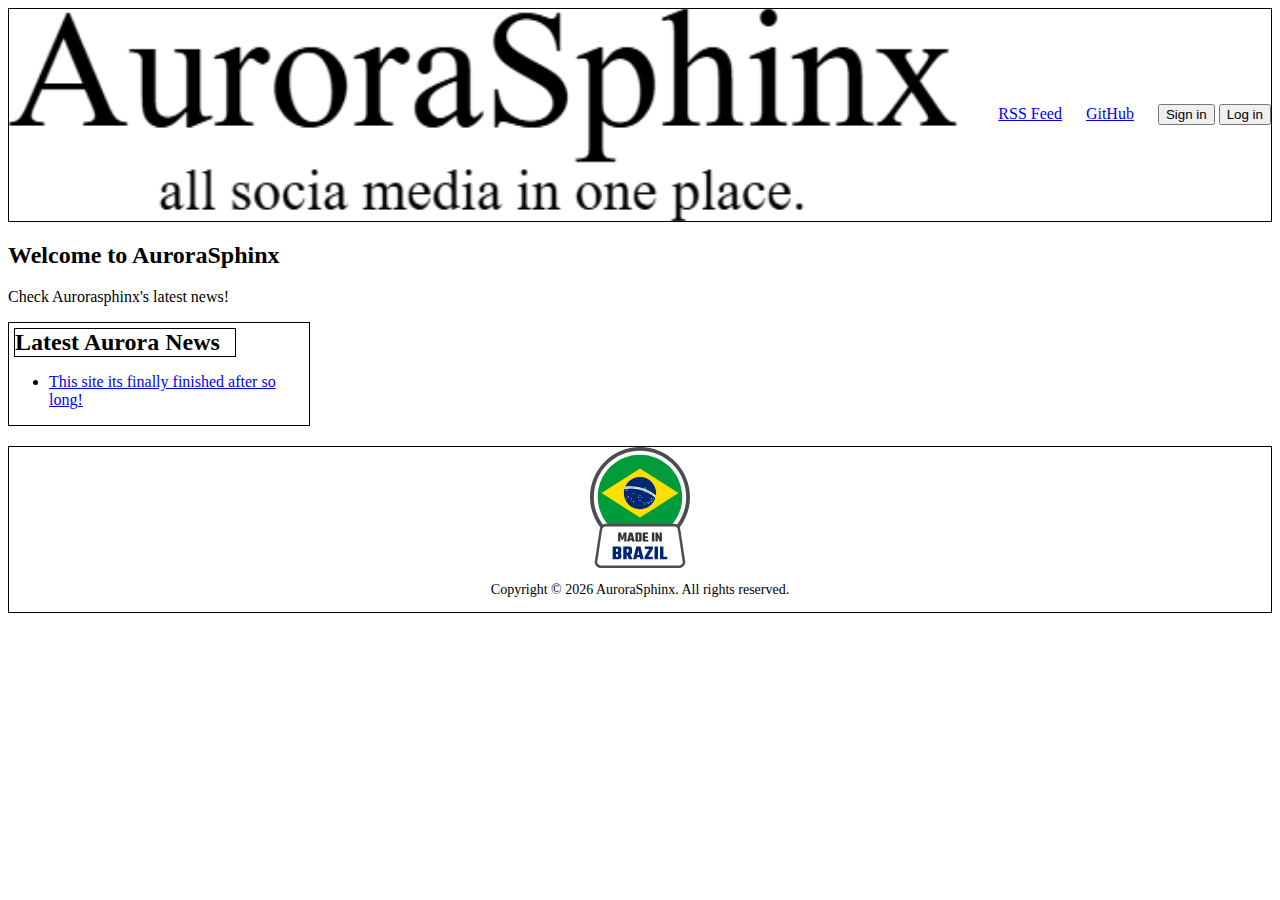
<file: index.html>
<!DOCTYPE html>
<html lang="en">
<head>
  <meta charset="UTF-8">
  <meta name="viewport" content="width=device-width, initial-scale=1.0">
  <title>AuroraSphinx</title>
  <link rel="stylesheet" href="style.css">
</head>
<body>
<header>
  <img src="images/logo.svg" width="250" alt="logo" class="logo">
  <nav>
    <ul>
      <li><a href="#RSS">RSS Feed</a></li>
      <li><a href="/pages/github.html">GitHub</a></li>
      <button type="button">Sign in</button>
      <button type="button">Log in</button>
    </ul>
  </nav>
</header>
<main>
  <section class="intro">
    <h2>Welcome to AuroraSphinx</h2>
    <p>Check Aurorasphinx's latest news!</p>
  </section>
  <div class="feed">
    <h2>Latest Aurora News</h2>
    <ul>
      <li><a href="/pages/release.html">This site its finally finished after so long!</a></li>
    </ul>
    </div>
    <footer>
    <img src="images/made-in-brazil-icon.svg" alt="brazil-icon" class="brazil-icon" width="100">
    <p>Copyright © 2026 AuroraSphinx. All rights reserved.</p>
    </footer>
</body>
</html>
</file>
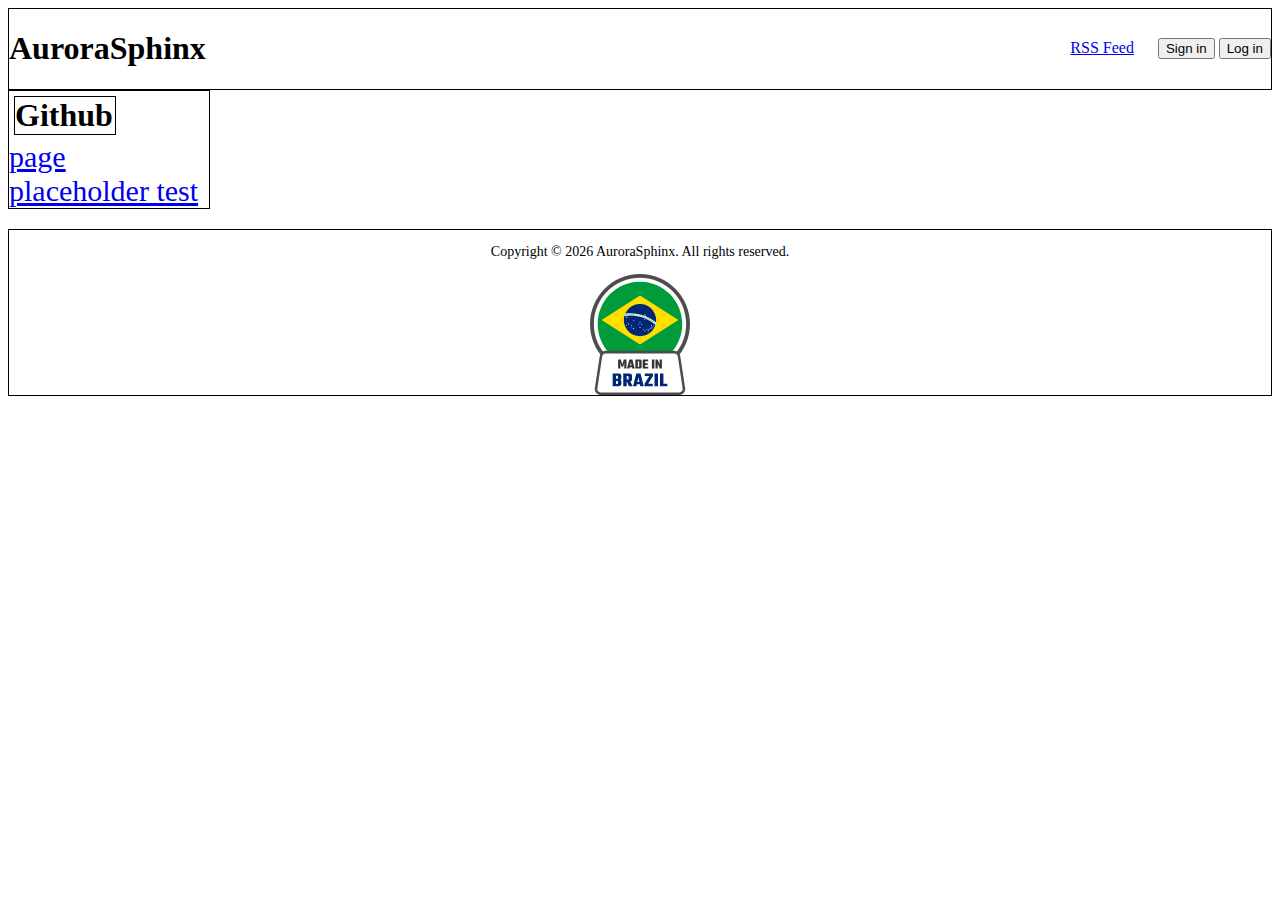
<file: pages/github.html>
<!DOCTYPE html>
<html lang="en">
<head>
    <meta charset="UTF-8">
    <meta name="viewport" content="width=device-width, initial-scale=1.0">
    <title>Github</title>
</head>
<body>
    <header>
  <h1 href="#" class="logo">AuroraSphinx</h1>
  <nav>
    <ul>
      <li><a href="#RSS">RSS Feed</a></li>
      <button type="button">Sign in</button>
      <button type="button">Log in</button>
    </ul>
  </nav>
</header>
    <div class="list">
        <li>
            <h1>Github</h1>
                <a href="#">page</a>
                <a href="#">placeholder test</a>
            </li>
    </div>
    <footer>
        <p>Copyright © 2026 AuroraSphinx. All rights reserved.</p>
        <img src="../images/made-in-brazil-icon.svg" alt="brazil-icon" class="brazil-icon" width="100">
    </footer>
    <style>
        .list h1 {
            border: 1px solid black;
            width: 100px;
            margin: 5px;
        }
        .list {
            border: 1px solid black;
            width: 200px;
        }
        .list li {
            list-style: none;
        }
        .list a {
            font-size: 30px;
        }
        footer {
  border: 1px solid black;
  margin-top: 20px;
}
footer p {
  text-align: center;
  font-size: 14px;
}
footer .brazil-icon {
  display: block;
  margin: 0 auto;
}
header ul li {
  display: inline;
  margin-right: 20px; 
}
header {
  align-items: center;
  display: flex;
    border: 1px solid black;
}
header .logo {
  flex-grow: 1;
}
    </style>
</body>
</html>
</file>
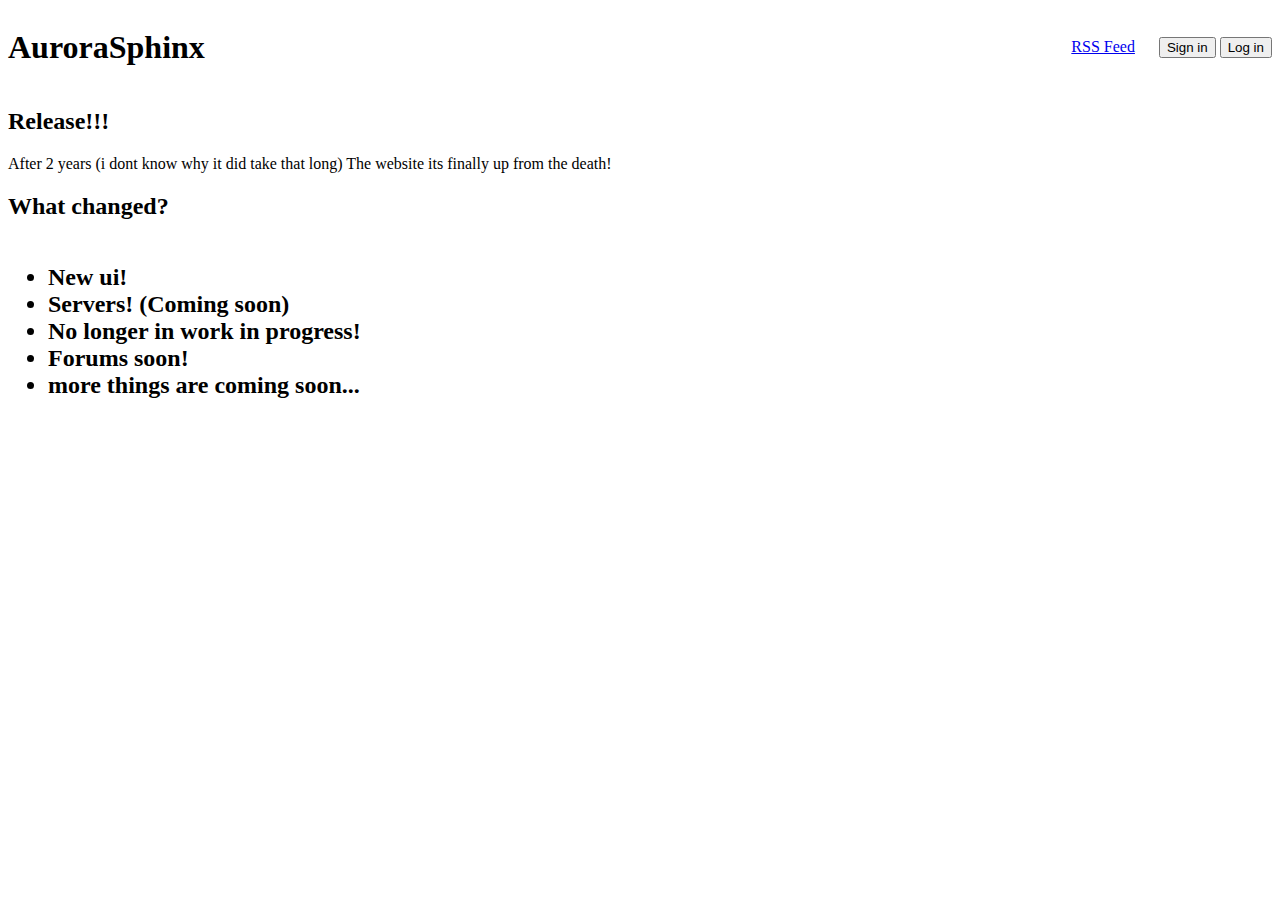
<file: pages/release.html>
<!DOCTYPE html>
<html lang="en">
<head>
  <meta charset="UTF-8">
  <meta name="viewport" content="width=device-width, initial-scale=1.0">
  <title>AuroraSphinx</title>
  <link rel="stylesheet" href="release.css">
</head>
<body>
<header>
  <h1 href="#" class="logo">AuroraSphinx</h1>
  <nav>
    <ul>
      <li><a href="#RSS">RSS Feed</a></li>
      <button type="button">Sign in</button>
      <button type="button">Log in</button>
    </ul>
  </nav>
</header>
<main>
  <section class="intro">
    <h2>Release!!!</h2>
    <p>After 2 years  (i dont know why it did take that long) The website its finally up from the death!</p>
    <h2>What changed?<h2>
    <ul>
      <li>New ui!</li>
      <li>Servers! (Coming soon)</li>
      <li>No longer in work in progress!</li>
      <li>Forums soon!</li>
      <li>more things are coming soon...</li>
      </ul>
</body>
</html>
</file>
<file: style.css>
.feed {
  border: 1px black solid;
  width: 300px;
}
.feed h2 {
  border: 1px black solid;
  width: 220px;
  margin: 5px;
  
}
header ul li {
  display: inline;
  margin-right: 20px; 
}
header {
  align-items: center;
  display: flex;
    border: 1px solid black;
}
header .logo {
  flex-grow: 1;
}
footer {
  border: 1px solid black;
  margin-top: 20px;
}
footer p {
  text-align: center;
  font-size: 14px;
}
footer .brazil-icon {
  display: block;
  margin: 0 auto;
}
</file>
<file: pages/release.css>
ul {
  display: inline-block;
}
header ul li {
  display: inline;
  margin-right: 20px;
}
header {
  align-items: center;
  display: flex;
}
header .logo {
  flex-grow: 1;
}
</file>
